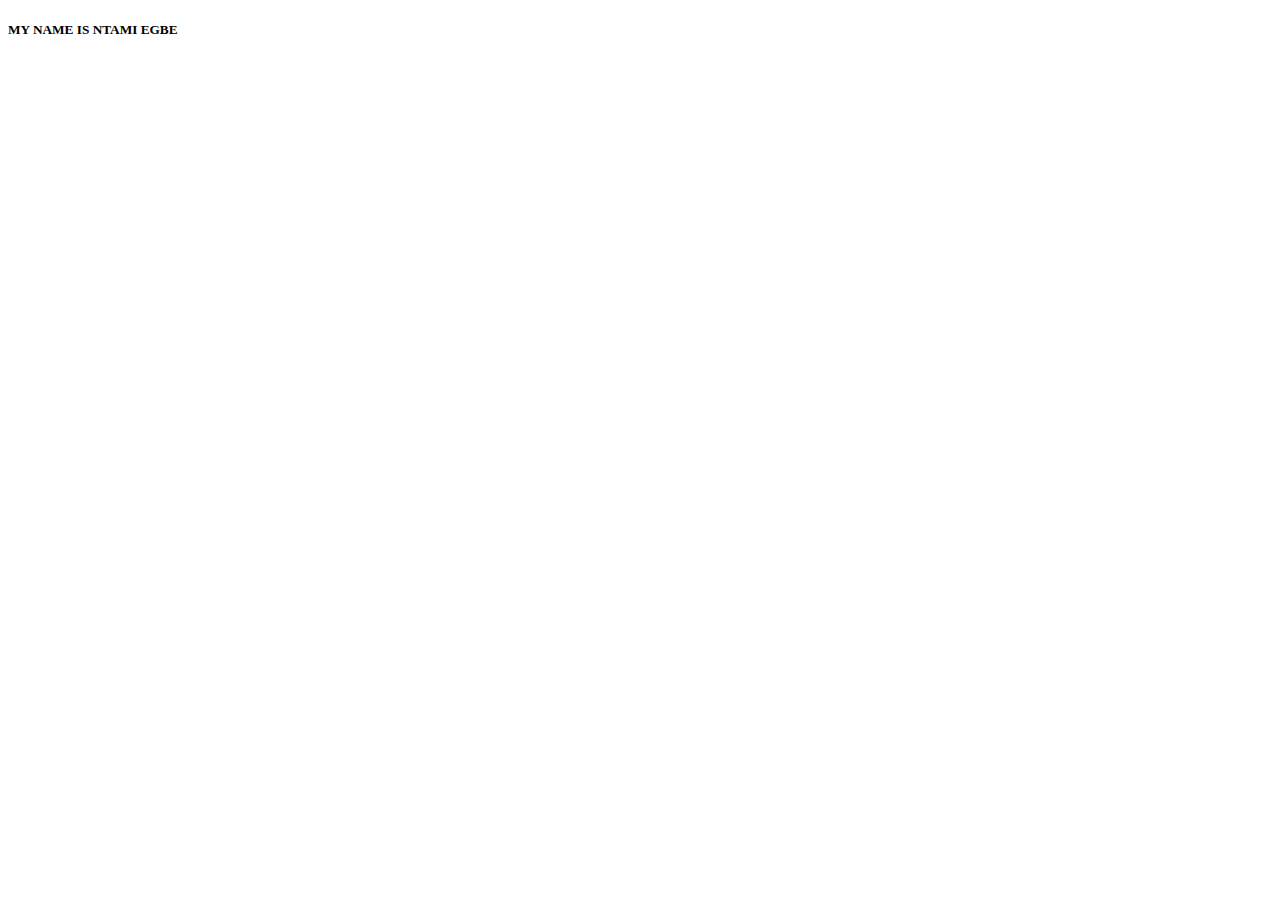
<file: name.html>
<!DOCTYPE html>
<html lang="en">
<head>
    <meta charset="UTF-8">
    <meta http-equiv="X-UA-Compatible" content="IE=edge">
    <meta name="viewport" content="width=device-width, initial-scale=1.0">
    <title>Display Name (ZURI) </title>
</head>
<body>
    <h5>MY NAME IS NTAMI EGBE </h5>
</body>
</html>
</file>
